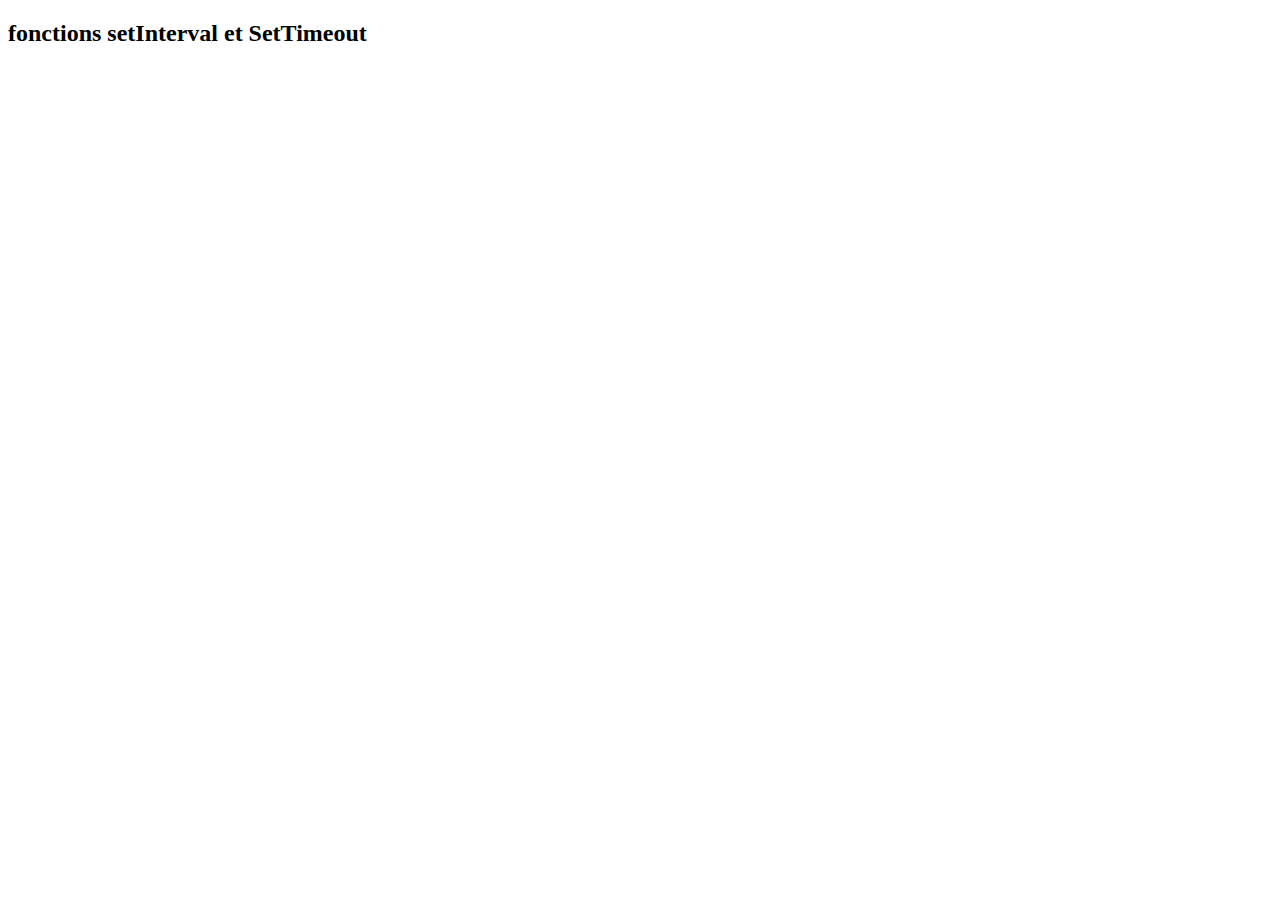
<file: AsynchroneFynctions.html>
<!DOCTYPE html>
<html lang="en">
<head>
    <meta charset="UTF-8">
    <meta name="viewport" content="width=device-width, initial-scale=1.0">
    <title>Asynchron_functions</title>
</head>
<body>
    <h2>fonctions setInterval et SetTimeout</h2>
    <p id="Demo"></p>
    <script>
        
        // setTimeout( MyFunction, 3000  );
        
        // function MyFunction(){
            
        //     document.getElementById("Demo").innerHTML="Hello Devs";
        // }

        setInterval( MyFunction1, 3000);
        function MyFunction1(){
            let d = new Date();
            document.getElementById("Demo").innerHTML=
            
            d.getHours()+ ":" +
            d.getMinutes()+ ":"+
            d.getSeconds();

        }

    </script>
    
</body>
</html>
</file>
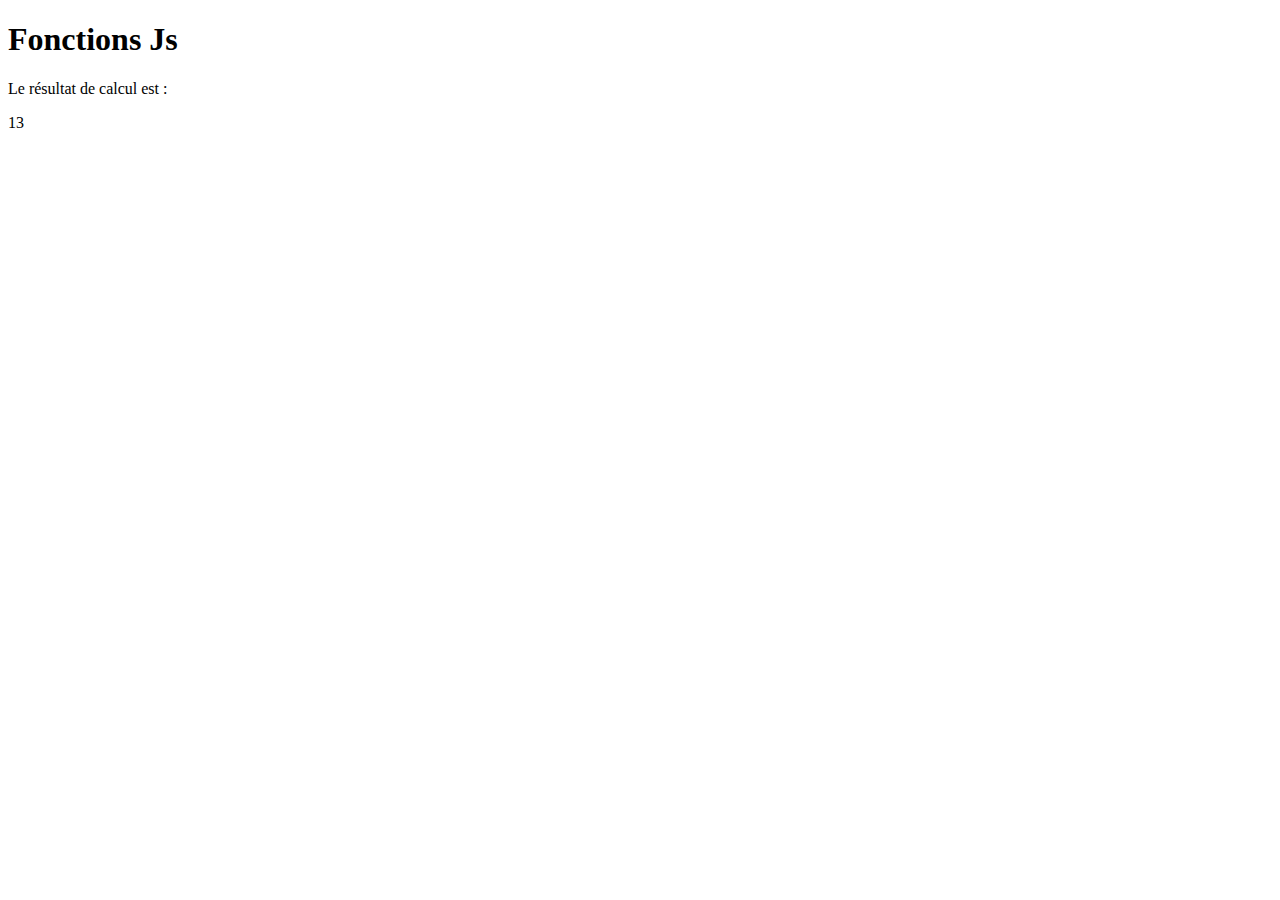
<file: CallBack_FUNCTIONS.html>
<!DOCTYPE html>
<html lang="en">
<head>
    <meta charset="UTF-8">
    <meta name="viewport" content="width=device-width, initial-scale=1.0">
    <title> CallBack functions </title>
</head>
<body>
    <h1> Fonctions Js </h1>
    <p> Le résultat de calcul est :</p>
    <p id="Demo"></p>

    <script>
          function MyDisplayer(x) {
            document.getElementById("Demo").innerHTML=x;
          }

          function MyCalculator(num1,num2, MyCallBack) {
            let somme = num1 + num2;
            MyCallBack(somme);
          }

          MyCalculator(5,8, MyDisplayer);
          

    </script>
    
</body>
</html>
</file>
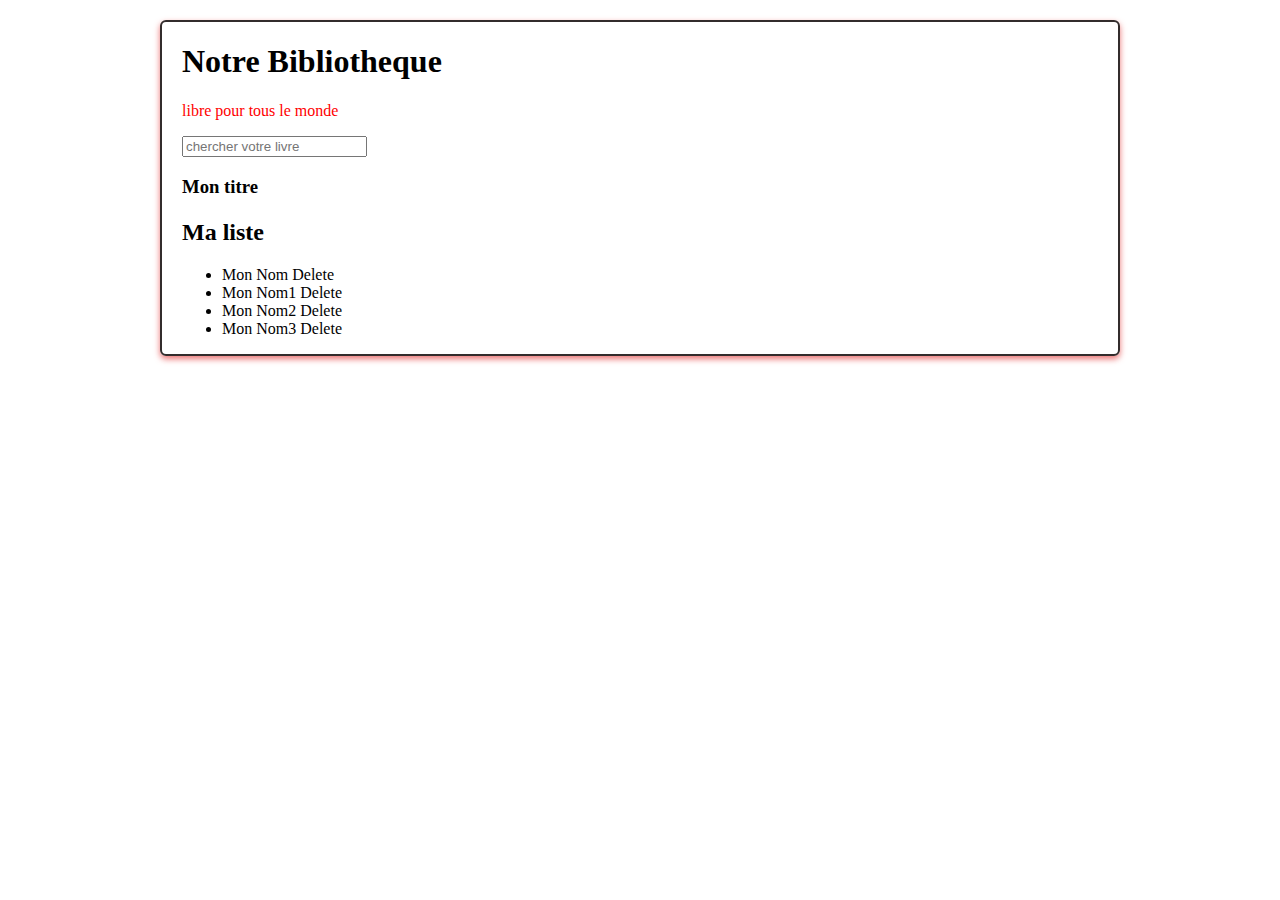
<file: Dom.html>
<html lang="en">

<head>
    <meta charset="UTF-8">
    <meta name="viewport" content="width=device-width, initial-scale=1.0">
    <link rel="stylesheet" href="Dom.css">
    <title>Document</title>
</head>

<body>
    <div id="wrapper">
        <header>
            <div class="panier">

                <h1 class="title">Notre Bibliotheque</h1>

                <p id="demo">libre pour tous le monde </p>
                <form action="" id="search">
                    <input type="text" placeholder="chercher votre livre">
                </form>
                <h3 class="title">Mon titre</h3>

            </div>


            <div id="my_DIV">

                <h1> QUELQUE CHOSE </h1>

            </div>
        </header>
        
        <div id="liste_livre">
            <h2 class="title">Ma liste</h2>
            <ul>
                <li>
                    <span class="name">Mon Nom</span>
                    <span class="name">Delete</span>
                </li>
                <li>
                    <span class="name">Mon Nom1</span>
                    <span class="name">Delete</span>
                </li>
                <li>
                    <span class="name">Mon Nom2</span>
                    <span class="name">Delete</span>
                </li><li>
                    <span class="name">Mon Nom3</span>
                    <span class="name">Delete</span>
                </li>
            </ul>
        </div>
    </div>
    <script src="Dom.js"></script>
</body>

</html>
</file>
<file: Dom.css>
#wrapper{
    width: 90%;
    max-width: 960px;
    margin: 20px auto;
    border-radius: 6px;
    box-shadow: 0px 3px 6px #eb7575;
    box-sizing: border-box;
    padding: 0 20px;
    border: 2px solid #332c2c;
}
</file>
